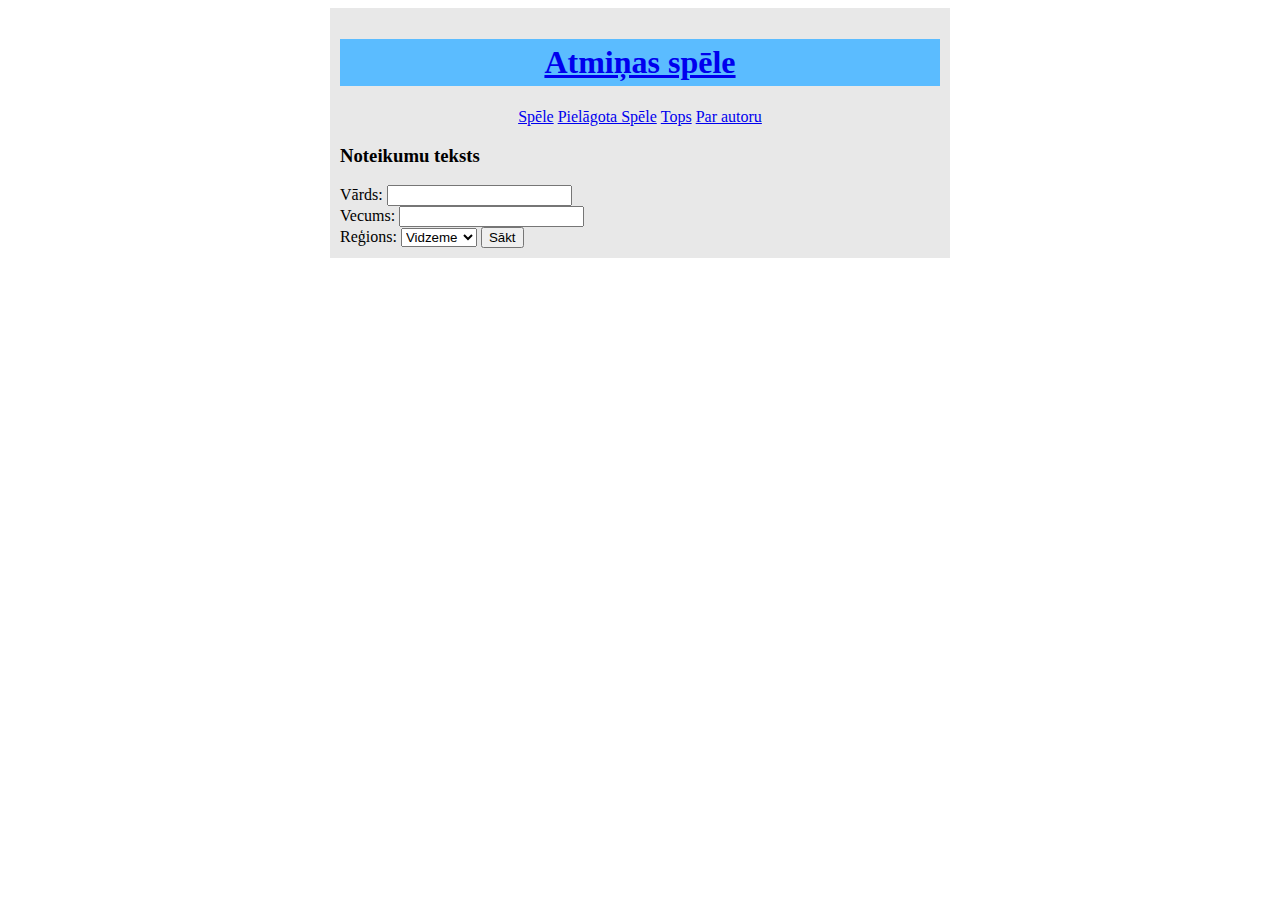
<file: index.html>
<!DOCTYPE html>
<html lang="en">
<head>
    <link href="style.css" rel="stylesheet" />
    <meta charset="UTF-8">
    <meta http-equiv="X-UA-Compatible" content="IE=edge">
    <meta name="viewport" content="width=device-width, initial-scale=1.0">
    <title>Atmiņas spēle</title>
</head>
<body>
    
    <div class="wrapper">
        
        <div class="header">
            <h1>
                <a href="index.html">
                Atmiņas spēle
                </a>
            </h1>

            <ul>
                <li>
                    <a href="spele.html">
                    Spēle
                    </a>
                </li>
                <li>
                    <a href="pspele.html">
                    Pielāgota Spēle
                    </a>
                </li>
                <li>
                    <a href="top.html">
                    Tops
                    </a>
                </li>
                <li>
                    <a href="par.html">
                    Par autoru
                    </a>
                </li>
            </ul>
        </div><!--beidzas header-->

        <div class="content">
            <h3 class="virsraksts">Noteikumu teksts</h3>

            Vārds: <input id="vards" />
            <br />
            Vecums: <input id="vecums" />
            <br />
            Reģions:
            <select id="regions">
                <option value="Vidzeme">Vidzeme</option>
                <option value="Latgale">Latgale</option>
                <option value="Kurzeme">Kurzeme</option>
            </select>

            <button onclick="saktSpeli()">Sākt</button>
            
        </div>

    </div><!--beidzas wrapper-->

<script>

    function saktSpeli() 
    {
        let vards   = document.querySelector('#vards').value
        let vecums  = document.querySelector('#vecums').value
        let regions = document.querySelector('#regions').value
        
        console.log(vards)

        if( vards=='' )
        {
            alert('Ievadi vārdu!')
        }
        else
        {
            window.location='spele.html#'+vards+','+vecums+','+regions
        }

    }//beidzas saktSpeli()





    /*
    let vards
    const valsts = "Latvija"
    vards = "Laura"
    let vards2 = `Pēteris ir
    labais!!!`
    let klase = ['Jānis','Laura','Jana']
    klase[3] = 'Uģis'
    let skolens = {
       vards:'Jānis',
       vecums:16,
       'patīk datori':'jā' 
    }
    skolens['vards']
    let json = [
        {
         vards:'Jānis',
         vecums:16   
        },
        {
         vards:'Jana',
         vecums:17   
        }
    ]
    console.log('beigas ir')
    document.querySelector('.virsraksts').innerHTML = 'Vārds:'+vards
    */
</script>
    
</body>
</html>
</file>
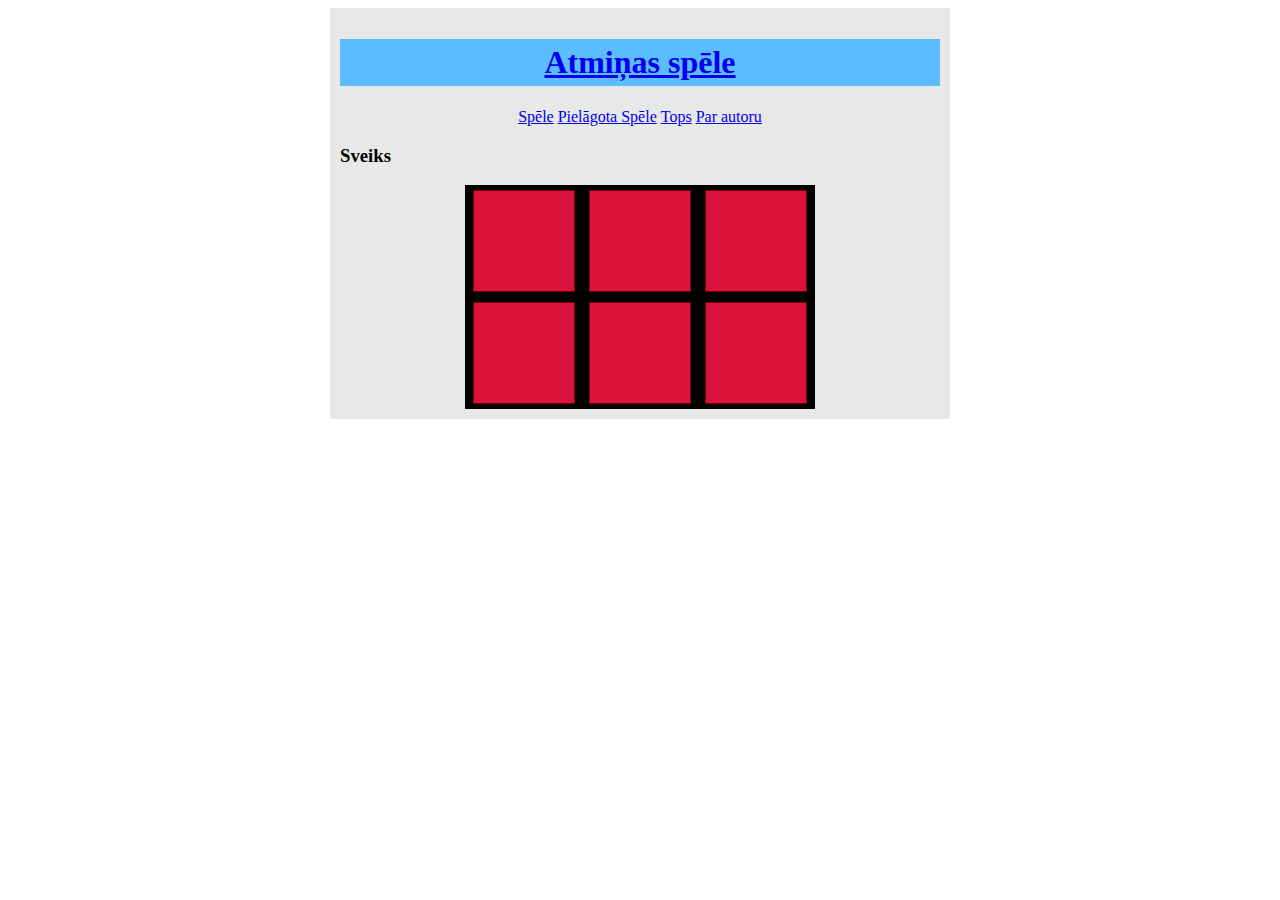
<file: spele.html>
<!DOCTYPE html>
<html lang="en">
<head>
    <link href="style.css" rel="stylesheet" />
    <meta charset="UTF-8">
    <meta http-equiv="X-UA-Compatible" content="IE=edge">
    <meta name="viewport" content="width=device-width, initial-scale=1.0">
    <title>Atmiņas spēle</title>
</head>
<body>
    
    <div class="wrapper">
        
        <div class="header">
            <h1>
                <a href="index.html">
                Atmiņas spēle
                </a>
            </h1>

            <ul>
                <li>
                    <a href="spele.html">
                    Spēle
                    </a>
                </li>
                <li>
                    <a href="pspele.html">
                    Pielāgota Spēle
                    </a>
                </li>
                <li>
                    <a href="top.html">
                    Tops
                    </a>
                </li>
                <li>
                    <a href="par.html">
                    Par autoru
                    </a>
                </li>
            </ul>
        </div><!--beidzas header-->

        <div class="content">
            <h3 class="virsraksts">Sveiks </h3>

            <div class="game">
                <div class="block" id="L0" onclick="veiktGajienu('L0')">
                    <div>😃</div>
                </div>
                <div class="block" id="L1" onclick="veiktGajienu('L1')">
                    <div>😎</div>
                </div>
                <div class="block" id="L2" onclick="veiktGajienu('L2')">
                    <div>🥳</div>
                </div>
                <div class="block" id="L3" onclick="veiktGajienu('L3')">
                    <div>😃</div>
                </div>
                <div class="block" id="L4" onclick="veiktGajienu('L4')">
                    <div>🥳</div>
                </div>
                <div class="block" id="L5" onclick="veiktGajienu('L5')">
                    <div>😎</div>
                </div>
            </div>
        </div>

    </div><!--beidzas wrapper-->

<script src="script_spele.js">


</script>

</body>
</html>
</file>
<file: style.css>
.wrapper
{
    background:#E8E8E8;
	padding: 10px;
	width: 600px;       /*➕*/
	margin-left: auto;  /*➕*/
	margin-right: auto; /*➕*/
}

h1
{
    text-align: center;
    background:#5BBCFF;
	padding: 5px;       /*➕*/
}

ul
{
    text-align: center;
	padding: 0px; /*➕*/
}

li
{
    display: inline-block;
}

.game
{
    width: 350px;
    background: black;
	text-align: center;  /*➕*/
	margin-left: auto;   /*➕*/
	margin-right: auto;  /*➕*/
}

.block
{
    display: inline-block;
    background: crimson;
    width: 100px;
    height: 100px;
    border:1px solid rgb(116, 1, 1);
	text-align: center;  /*➕*/
	margin:5px;          /*➕*/
	font-size: 45px;     /*➕*/
    vertical-align: top;
}

.block div
{
    display:none;
}
</file>
